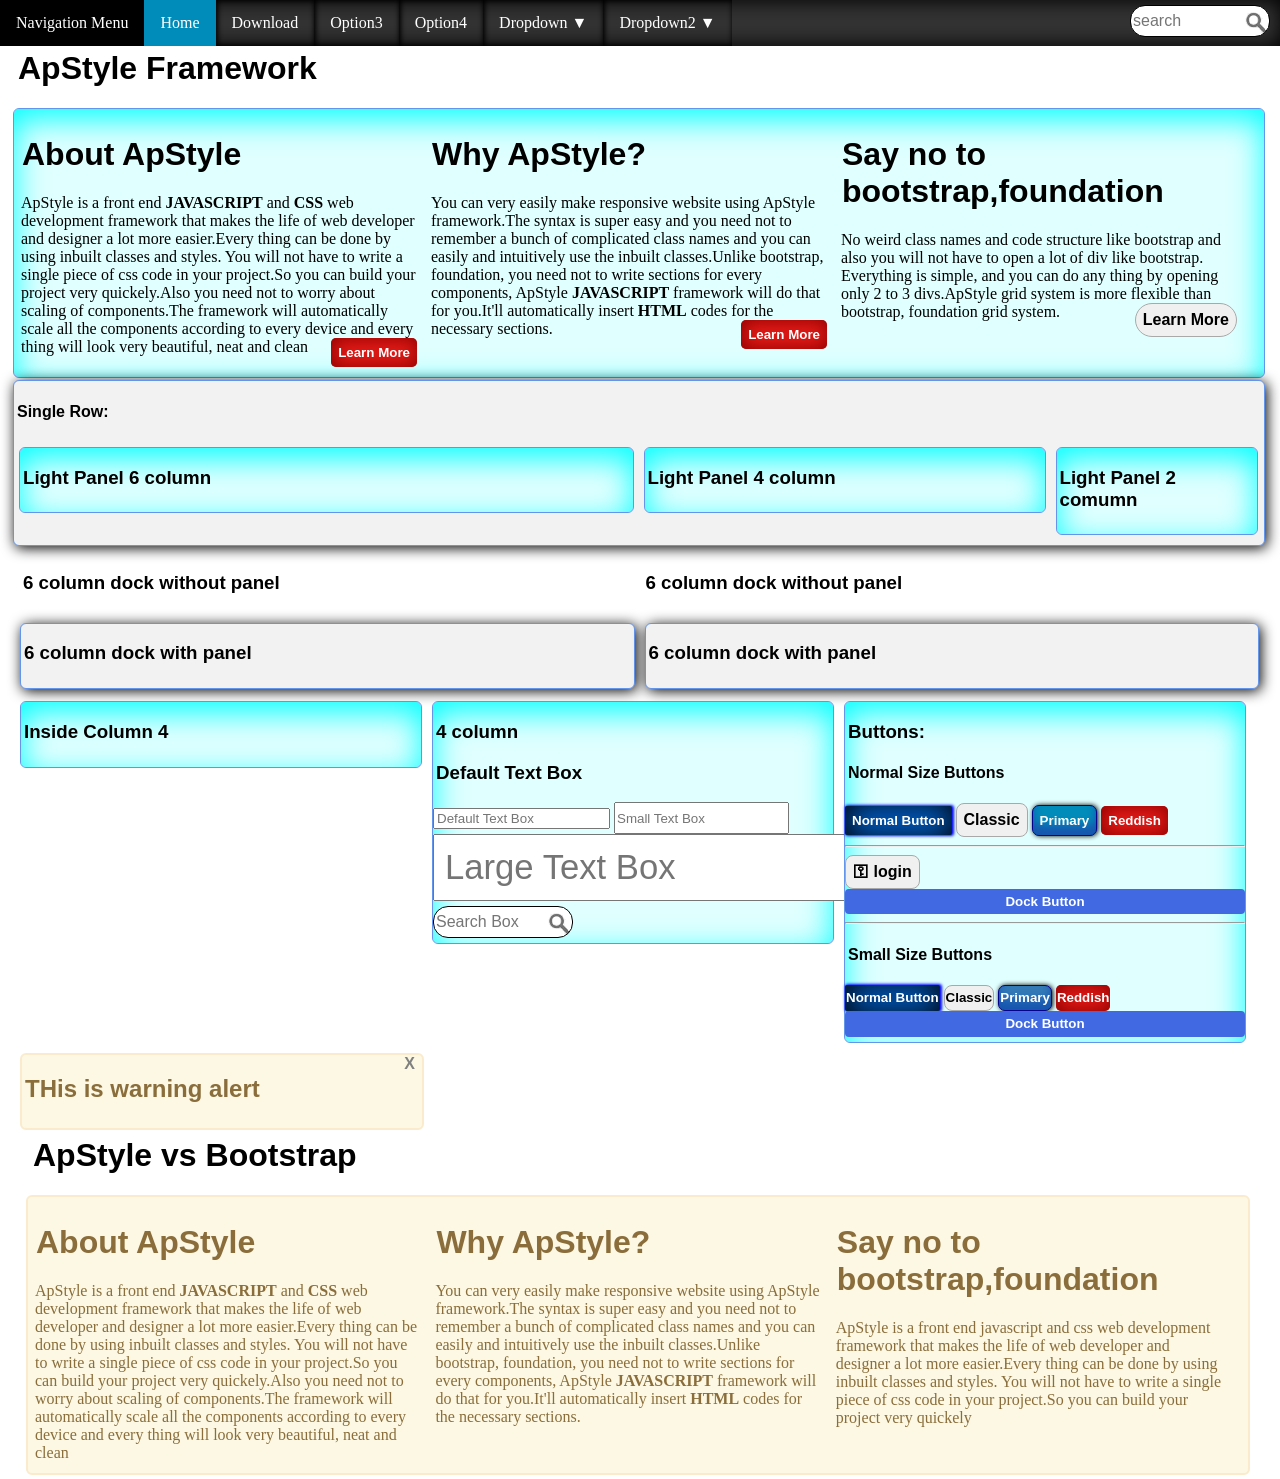
<file: apstyle/index.html>
<!DOCTYPE html>
<html>
<head>
	<title>Testing apstyle framweorks</title>
	<meta name="viewport" content="width=device-width, initial-scale=1.0"></meta>
	<meta http-equiv="content-type" content="text/html; charset=UTF-8">
	<script src="js/apstyle.js"></script>
	<link rel="stylesheet" type="text/css" href="css/main.css">
	<nav class="nav fixed-top">
		<ul>
		<li class="nav-title"><a>Navigation Menu</a></li>
			<button class="fold" data-fold="#myNav"> &#9776; </button>
			<div class="folded" id="myNav">
			
  			<li><a class="active-blue">Home</a></li>
  			<li><a href="download.php">Download</a></li>
  			<li><a href="#option3">Option3</a></li>
  			<li><a href="#option4">Option4</a></li>
  			<li class="dropdown">
    			<a href="#" class="dropbtn">Dropdown </a>
    			<div class="dropdown-content">
      			<span>Link 1</span>
      			<span>Link 2</span>
      			<span>Link 3</span>
    			</div>
  			</li>
  			<li class="dropdown">
    			<a href="#" class="dropbtn">Dropdown2 </a>
    			<div class="dropdown-content">
      			<span>Menu1</span>
      			<span>Menu2</span>
      			<span>Link 3</span>
    			</div>
  			</li>
  			<span style="float: right;"><input type="search" placeholder="search">
  			</span>
  			</div>
		</ul>
	</nav>

</head>
<body>

<div class="block">
	<h1 style="margin-top: 50px;">ApStyle Framework</h1>
	<div class="row panel-light">
		<div class="col4"> 
			<h1 >About ApStyle</h1>

			<p> ApStyle is a front end <strong>JAVASCRIPT</strong> and <strong>CSS</strong>
				 web development
				framework that makes the life of web developer and designer a lot more
				easier.Every thing can be done by using inbuilt classes and styles.
				You will not have to write a single piece of css code in your project.So you
				can build your project very quickely.Also you need not to worry about scaling of components.The framework will automatically scale all the components according to every device and every thing will look very beautiful, neat and clean<button class="reddish" style="float: right;" data-scroll="#comparison">Learn More</button></p>
		</div>
		<div class="col4"> 
			<h1>Why ApStyle?</h1>
			<p> You can very easily make responsive website using ApStyle framework.The syntax
				is super easy and you need not to remember a bunch of complicated class names
				and you can easily and intuitively use the inbuilt classes.Unlike bootstrap, foundation, you need not to write sections for every components, ApStyle <strong>JAVASCRIPT</strong> framework will do that for you.It'll automatically insert <strong>HTML</strong> codes for the necessary sections.
				<button class="reddish" style="float: right;" data-scroll="#comparison">Learn More</button></p>
		</div>
		<div class="col4"> 
			<h1>Say no to bootstrap,foundation</h1>
			<p> No weird class names and code structure like bootstrap and also you
				will not have to open a lot of div like bootstrap.
				Everything is simple, and you can do any thing by opening only
				2 to 3 divs.ApStyle grid system is more flexible than bootstrap, foundation
				grid system.
				<button class="rounded" data-scroll="#comparison" style="float: right;">Learn More</button></p>
		</div>
	</div>
	<div class="row panel">
		<h4>Single Row:</h4>
	<div class="panel-light col6">
		 <h3>Light Panel 6 column</h3>
	</div>
	<div class="panel-light col4">
		 <h3>Light Panel 4 column</h3>
	</div>
	<div class="panel-light col2"><h3>Light Panel 2 comumn<h3></div>
	</div>
	<div class="row">
		<div class="col6">
		<h3>6 column dock without panel</h3>
	</div>
	<div class="col6">
		<h3>6 column dock without panel</h3>
	</div>
	<div class="row">
		<div class="col6 panel">
		<h3>6 column dock with panel</h3>
	</div>
	<div class="col6 panel">
		<h3>6 column dock with panel</h3>
	</div>
	

	</div>

	<div id="row">
	<div class="col4 panel-light">
		<h3>Inside Column 4</h3>
	</div>
		<div class="col4 panel-light">
		<h3> 4 column </h3>
		<h3>Default Text Box</h3>
		<input type="text" placeholder="Default Text Box">
		<input type="text" class="sm" placeholder="Small Text Box">
		<input type="text" class="lg" placeholder="Large Text Box">
		<input type="search" placeholder="Search Box">
	</div>
		<div class="col4 panel-light">
		<h3>Buttons: </h3>
		<h4>Normal Size Buttons</h4>
		<button type="button" data-show="#myPopup">Normal Button</button>
		<button type="button" class="classic" data-show="#creator">Classic</button>
		<button class="primary active-blue">Primary</button>
		<button class="reddish">Reddish</button>
		<hr />
		<button class="classic"> ⚿ login</button>
		<button type="button" class="dock" data-show="#myPopup2">Dock Button</button>
		<hr />
		<h4>Small Size Buttons</h4>
				<button type="button" class="sm">Normal Button</button>
		<button type="button" class="classic sm" data-show="#myPopup2">Classic</button>
		<button class="primary sm">Primary</button>
		<button class="reddish sm">Reddish</button>
		<button type="button" class="dock sm" data-show="#myPopup2">Dock Button</button>
	</div>
	</div>
	<div class="popup" id="myPopup">
		<div class="popup-content">
			<div class="popup-head">
				<span class="popup-close"><b>X</b></span>
				<h3>Popup Head</h3>
			</div>
			<div class="popup-body">
				<h2>Popup Body </h2>
				<input type="text" placeholder="Enter your name">
				<input type="password" placeholder="Enter password">

			</div>
			<div class="popup-footer">
				<button class="dock" data-close="#myPopup">Close Window</button>
			</div>
		</div>
	</div>
	
	<div class="row">
		<div class="col4 panel-warning">
			<span class="panel-close"><b>X</b></span>
			<h2>THis is warning alert</h2>
		</div>
	</div>
	<div class="block" id="comparison">
			<h1> ApStyle vs Bootstrap </h1>
			<div class="row panel-warning">
		<div class="col4"> 
			<h1 >About ApStyle</h1>
			<p> ApStyle is a front end <strong>JAVASCRIPT</strong> and <strong>CSS</strong>
				 web development
				framework that makes the life of web developer and designer a lot more
				easier.Every thing can be done by using inbuilt classes and styles.
				You will not have to write a single piece of css code in your project.So you
				can build your project very quickely.Also you need not to worry about scaling of components.The framework will automatically scale all the components according to every device and every thing will look very beautiful, neat and clean </p>
		</div>
		<div class="col4"> 
			<h1>Why ApStyle?</h1>
			<p> You can very easily make responsive website using ApStyle framework.The syntax
				is super easy and you need not to remember a bunch of complicated class names
				and you can easily and intuitively use the inbuilt classes.Unlike bootstrap, foundation, you need not to write sections for every components, ApStyle <strong>JAVASCRIPT</strong> framework will do that for you.It'll automatically insert <strong>HTML</strong> codes for the necessary sections.</p>
		</div>
		<div class="col4"> 
			<h1>Say no to bootstrap,foundation</h1>
			<p> ApStyle is a front end javascript and css web development
				framework that makes the life of web developer and designer a lot more
				easier.Every thing can be done by using inbuilt classes and styles.
				You will not have to write a single piece of css code in your project.So you
				can build your project very quickely</p>
		</div>
	</div>
		</div>

	<div>
</div>
</body>
</html>
</file>
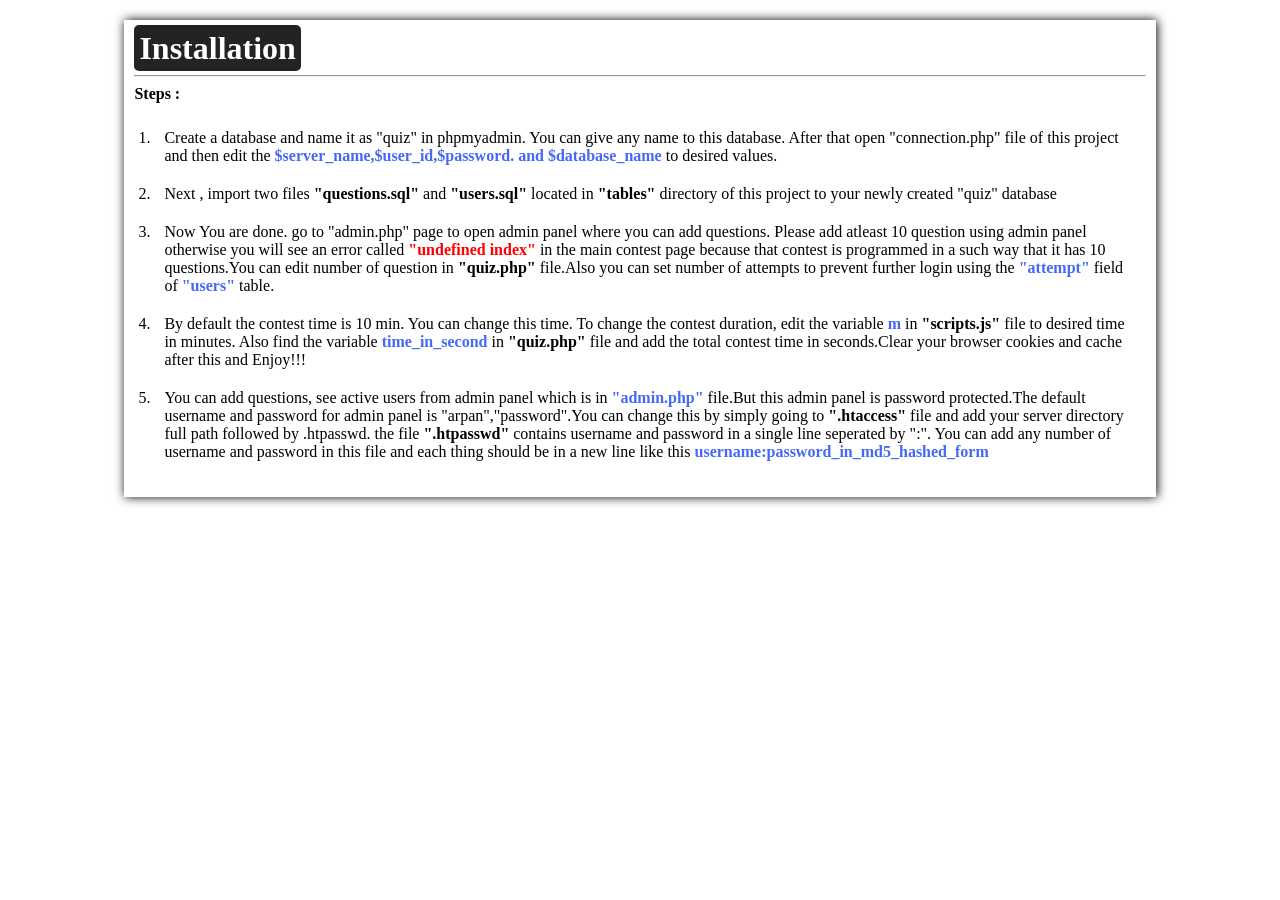
<file: readme.html>
<!DOCTYPE html>
<html>
<head>
<style type="text/css"> ol>li{ padding: 10px 10px; word-wrap: break-word;} 
.syntax { color: #4468F7; font-weight: bold;  }
li { font: "Helvetica Neue",Helvetica,Arial,sans-serif;	 }
strong { font: "Helvetica Neue",Helvetica,Arial,sans-serif;	 }
</style>
<div style='box-shadow: 1px 0px 10px black; margin: 20px auto; width: 80%; padding: 10px 10px; '>
<h1 style='background-color: #242323; color: white; display: inline; border-radius: 5px;
padding: 5px 5px;margin-top: 2px;'>Installation </h1>
<hr />
<b>Steps : </b>
<ol style='padding-left: 20px; '>
	<li>Create a database and name it as "quiz" in phpmyadmin. You can give any name to this database. After that open "connection.php" file of this project and then edit the <span class='syntax'>$server_name,$user_id,$password. and $database_name </span> to desired values.</li>
	<li>Next , import two files <strong>"questions.sql"</strong> and <strong>"users.sql"</strong> located in <strong>"tables"</strong> directory of this project to your newly created "quiz" database </li>
	<li>Now You are done. go to "admin.php" page to open admin panel where you can add questions. Please add atleast 10 question using admin panel otherwise you will see an error called <strong style='color: red'>"undefined index"</strong> in the main contest page because that contest is programmed in a such way that it has 10 questions.You can edit number of question in <strong>"quiz.php"</strong> file.Also you can set number of attempts to prevent further login using the <strong class='syntax'>"attempt"</strong> field of <strong class='syntax'>"users"</strong> table. </li>
	<li> By default the contest time is 10 min. You can change this time. To change the contest duration, edit the variable <span class="syntax">m</span> in <strong>"scripts.js"</strong> file to desired time in minutes. Also find the variable <span class="syntax">time_in_second</span> in <strong>"quiz.php"</strong> file and add the total contest time in seconds.Clear your browser cookies and cache after this and Enjoy!!!
	</li>
	<li> You can add questions, see active users from admin panel which is in  <span class="syntax">"admin.php"</span> file.But this admin panel is password protected.The default username and password for admin panel is "arpan","password".You can change this by simply going to <strong>".htaccess"</strong> file and add your server directory full path followed by .htpasswd. the file <strong>".htpasswd"</strong> contains username and password in a single line seperated by ":". You can add any number of username and password in this file and each thing should be in a new line like this <strong class='syntax'>username:password_in_md5_hashed_form</strong>
	</li>
</ol>
</div>
</head>
</html>
</file>
<file: apstyle/css/main.css>
/* 
	ApStyle Framework
	Created at: apwebs;
	Founder: Aran Pathak;

*/
body { margin: 0; width: 100%; }
@font-face {
    font-family: normalFont;
    src: url(font.woff2);
}
a{ text-decoration: none; color: inherit;}
h1,h2,h3,h4,h5,h6{
	margin-left: 3px;
	font-family: sans-serif;
}

p { margin-top: 1px; margin-bottom: 1px; margin-left: 2px; margin-right: 2px;}
b { margin-top: 1px; margin-bottom: 1px; margin-left: 2px; margin-right: 2px;}
xmp {  margin-top: 1px;font-family: Arial; font-size: 12pt; margin-bottom: 1px;
	word-wrap: break-word;
}
::-webkit-scrollbar {
    width: 12px;
}
 
::-webkit-scrollbar-track {
    -webkit-box-shadow: inset 0 0 6px rgba(0,0,0,0.3); 
    border-radius: 10px;
}
 
::-webkit-scrollbar-thumb {
    border-radius: 10px;
    -webkit-box-shadow: inset 0 0 6px rgba(0,0,0,0.5); 
}

/* button styles */
/*------------------------------------------------------------------------------------------ */

 button,input[type=button]{
	/* border-radius: 4px;
	background-color: #404040;
	color: #fff; 
	border: 1px solid black;
	padding: 7px;
	font-size: 12pt;
	cursor: pointer;
	 box-shadow: 1px 0px 12px 1px black inset; 
	 */
	border-radius: 2px;
	border: 0px solid;
	background-color:    #0177fb ;
	cursor: pointer;
	color: white;
	font-weight: bold;
	padding-top: 7px; padding-bottom: 7px; padding-right: 7px; padding-left: 7px;
	box-shadow: 1px 0px 3px 1px blue,1px 0px 30px 1px black inset;
}
button:hover, input[type="button"]:hover
{
	background-color:  	#303030 ;
}
.classic{
	border-radius: 8px;
	/*background-color: #D3D3D3;*/
	background-color: #F0F0F0;
	border: 1px solid darkgray;
	padding: 7px;
	font-size: 12pt;
	cursor: pointer;
	color: black;
	/*box-shadow: 1px 0px 4px 1px black inset;*/
	box-shadow: none;
}
.btn {
  border-color: #ccc;
  color: black;
  box-shadow: none;
  border-radius: 7px;
  border-color: rgba(0, 0, 0, 0.1) rgba(0, 0, 0, 0.1) rgba(0, 0, 0, 0.25);
}

.btn-normal {
  background-color: #0074cc;
  *background-color: #0055cc;
  color: white;
  border-radius: 7px;
  box-shadow: none;
  background-image: -ms-linear-gradient(top, #0088cc, #0055cc);
  background-image: -webkit-gradient(linear, 0 0, 0 100%, from(#0088cc), to(#0055cc));
  background-image: -webkit-linear-gradient(top, #0088cc, #0055cc);
  background-image: -o-linear-gradient(top, #0088cc, #0055cc);
  background-image: -moz-linear-gradient(top, #0088cc, #0055cc);
  background-image: linear-gradient(top, #0088cc, #0055cc);
  background-repeat: repeat-x;
  border-color: #0055cc #0055cc #003580;
  border-color: rgba(0, 0, 0, 0.1) rgba(0, 0, 0, 0.1) rgba(0, 0, 0, 0.25);
  filter: progid:dximagetransform.microsoft.gradient(startColorstr='#0088cc', endColorstr='#0055cc', GradientType=0);
  filter: progid:dximagetransform.microsoft.gradient(enabled=false);
}

.btn-normal:hover,
.btn-normal:active,
.btn-normal.active,
.btn-normal.disabled,
.btn-normal[disabled] {
  background-color: #0055cc;
  *background-color: #004ab3;
}

.btn-normal:active,
.btn-normal.active {
  background-color: #004099 \9;
}

.classic:hover{
	/*background-color: lightgray;
	color: #333;*/
	background-color: green;
	color: #fff;
	border: 1px solid darkgray;
	box-shadow: 1px 0px 10px 1px darkgreen inset;
	cursor: pointer;
}
.bluebtn
{
	background-color: #4169E1 ;
box-shadow: 1px 0px 10px 1px #191970 inset; float: right;"
}
.bluebtn:focus
{
	background-color: darkred;
}
.rounded { background-color: #F0F0F0;
	border: 1px solid darkgray;
	padding: 7px;
	font-size: 12pt;
	cursor: pointer;
	color: black;
	/*box-shadow: 1px 0px 4px 1px black inset;*/
	box-shadow: none;border-radius: 20px;}
.rounded:hover{ transition: 1s; color: #fff;}
.btn3d {

	color: white;
    background-image: url('extra/btn1.png');
    background-size: cover;
    font-weight: bold;
    padding-left: 8px;
    padding-right: 8px;
    padding-top: 8px;
    padding-bottom: 8px;
    border: 0px solid;
    border-radius: 6px;
    cursor: pointer;
    margin-right: 10px;
    box-shadow: 0 inset;
}
.btn3d:hover{
	background-color: darkred;
    background-image: url('extra/btn2.png');
}
.primary{border-radius: 7px;color:#fff;background-color:#337ab7;border-color:#2e6da4;
 box-shadow: 0px -10px 10px 0px #1756AF inset,1px 0px 5px 0px black;
 border: 1px solid darkblue;
}
.primary:focus{color:#fff;background-color:#286090;border-color:#122b40;
	border: 1px dotted white;
}
.primary:hover{color:#fff;background-color:#286090;border-color:#204d74}

.reddish{border-radius: 5px;color:#fff;background-color:#E41B17;border-color:darkred;
 box-shadow: 1px 0px 18px 1px darkred inset;}
.reddish:focus{color:#fff;background-color:#9F000F;border-color:#122b40}
.reddish:hover{color:#fff;background-color:#9F000F;border-color:#204d74}

.dock
{
	box-shadow: none;
	background-color: #4169E1;
	border-color: #4169E1;
	color: #fff;
	width: 100%;
	border-radius: 4px;
	padding-top: 5px;
	padding-bottom: 5px;
}
.dock:hover{
	background-color: #286090;
	color: #fff;
}
.fulldock
{
	width: 100%;
}
.btn-success
{
	background-color: #37B258;
	/* #1CCC6B; */
	padding-left: 7px; padding-right: 7px;
	padding-bottom: 7px; padding-top: 7px;
	box-shadow: 0px -10px 10px 0px #229055 inset, 0px 1px 3px 0px black;
	font-size: 15px;
	border-radius: 7px;
	color: fff;
	font-weight: bold;
	cursor: pointer;
	border: 1px solid darkgreen;
}
.btn-success:hover
{
	
	background-color: #0BBF5F;
}
/*end of button styles */
/*------------------------------------------------------------------------------------------ */

.row{ margin-bottom: 2px; width: 100%; float: right; }
.block
{
	margin-right: 15px;
	margin-left: 15px;
	margin-top: 10px;
}
/* panel styles */
.panel { /*background-color: #F0F0F0  ;*/
	background-color: #f2f2f2;
 border-radius: 6px; box-shadow: 2px 2px 14px black;
	border: 1px solid cornflowerblue;
	padding-bottom: 5px;
	word-wrap: break-word;
}
.panel-light { background-color:  #E0FFFF; border-radius: 6px;
	border: 1px solid cornflowerblue;
	padding-bottom: 5px;
	word-wrap: break-word;
	box-shadow: 0px 10px 2em 0px cyan inset;
}
.panel-warning { background-color: #FCF8E3; border-radius: 6px;
	border: 2px solid #FAEBCC;
	padding-bottom: 5px;
	color: #8A6D3B;
	word-wrap: break-word;
}
.panel-danger
{
  border-radius: 6px;
  border: 2px solid #FAEBCC;
  padding-bottom: 5px;
  color: #a94442;
  background-color: #f2dede;
  word-wrap: break-word;
}
.panel-transparent
{
	border-radius: 6px; box-shadow: 2px 2px 14px black;
	padding-bottom: 5px;
	padding-top: 5px;
	word-wrap: break-word;
	background-color: #333;
	opacity: .7;
	color: white;
	background-color: rgb(0,0,0); /* Fallback color */
    background-color: rgba(0,0,0,.4); /* Black w/ opacity */
}
.panel-close{ float: right; font-family: Arial; color: #808080; cursor: pointer; margin-right: 5px;}
/* end of panel section */
/*------------------------------------------------------------------------------------------ */

.col6{ width: 49%; float: left; margin: 5px;}
.col8{ width: 64%; float: left; margin: 5px;}
.col4{ width: 32%; float: left; margin: 5px;}

.col2{ width: 16%; float: left; margin: 5px;}

/*------------------------------------------------------------------------------------------ */

/* Code for popup */
.popup{
    display: none; /* Hidden by default */
    position: fixed; /* Stay in place */
    z-index: 1; /* Sit on top */
    left: 0;
    top: 0;
    width: 100%; /* Full width */
    height: 100%; /* Full height */
    overflow: auto; /* Enable scroll if needed */
    background-color: rgb(0,0,0); /* Fallback color */
    background-color: rgba(0,0,0,.4); /* Black w/ opacity */
}
.popup-content {
	background-color: #fefefe;
    margin: 10% auto; /* 15% from the top and centered */
    border: 1px solid #888;
    width: 40%; 
    padding: 0px;
    box-shadow: 2px 0px 20px 3px black;
    border-radius: 8px;
}
.popup-head
{
	min-height: 30px;
	background-color: #fefefe;
	/*background-color: #2554C7;*/
	padding: 1px;
	border-top-right-radius: 8px;
	border-top-left-radius: 8px;
	border-bottom: 1px solid #303030;
	margin-top: 0px;
	margin-left: 0px; margin-right: 0px;
	margin-bottom: 0px;
}
.popup-body
{
	margin-top: 2px;
	margin-left: 2px; margin-right: 2px;
	margin-bottom: 2px;
	min-height: 100px;
	background-color: #fefefe;
	padding: 1px;
	border-bottom: 1px solid #303030;
}
.popup-footer
{
	margin-top: 2px;
	margin-left: 2px; margin-right: 2px;
	margin-bottom: 2px;
	min-height: 30px;
	background-color: #fefefe;
	padding: 1px;
	border-top: 1px solid #303030;
}
.popup-close{ float: right; font-family: Arial; color: #808080; cursor: pointer; margin-right: 5px;}
/* end code for popup */
/*------------------------------------------------------------------------------------------ */

/*input boxes */
.select
{
	width: 94%;
	margin-bottom: 5px;
  font-size: 15px;
  border-radius: 5px;
  background-color: white;
  padding: 10px 10px;
  border:  1px solid #A19F9D;
     background:#fff url(extra/dropdown.png) repeat-x 0 0;
  -webkit-appearance: none;
  -ms-appearance:none;
   appearance: none;
}

.select:focus
{
	transition: all init ll 2s ;
  box-shadow: 0 0 10px #1487EC;
  border: 1px solid #1475CA;
}
.select ::-ms-expand {
 display:none;
}
.select:after{
    content:"";
    position:absolute;
    z-index:2;
    right:8px;
    top:50%;
    margin-top:-3px;
    height:0;
    width:0;
    border-top:6px solid #f99300;
    border-left:6px solid transparent;
    border-right:6px solid transparent;
    pointer-events:none;
}
/*
input[type=text],input[type=email],input[type=password] {
	border: 1.5px solid gray;
	height: 32px;
	font-family: tahoma;
	border-radius: 4px;
	width: 94%;
	margin-right: 2%;
	margin-left: 2%;
	font-size: 13pt;
	padding-left: 5px;
	margin-bottom: 5px;

}

input[type=text]:focus,input[type=email]:focus,input[type=password]:focus {
    box-shadow: 1px 0px 5px 2px red;
    transition: .4s;
  border: 1px solid red;
}
input[type=text]:hover,input[type=email]:hover,input[type=password]:hover {

    background-color: #F0F0F0;
} */
input[type=search]{
	background-image: url('extra/search1.png');
	background-position: right;
	background-size: cover;
	border: 1px solid black;
	width: 140px;
	padding-right: 20px;
	height: 32px;
	font-size: 12pt;
	border-radius: 15px;
	margin-right: 10px; margin-top: 5px;
}
textarea
{
	border: 1px solid darkblue;
	font-family: tahoma;
	border-radius: 4px;
	width: 94%;
	margin-right: 2%;
	margin-left: 2%;
	font-size: 13pt;
	padding-left: 5px;
	margin-bottom: 5px;
}
textarea:focus
{
	/*box-shadow: 1px 0px 2px 1px black inset,1px 0px 3px 1px #2554C7;*/
    box-shadow: 1px 0px 10px 2px #2554C7;
  border: 1.5px solid darkblue;	
} 
input[type=search]:focus { box-shadow: 1px 0px 3px 1px black inset,1px 0px 10px 1px red;
  border: 1px solid red;
  padding-right: 40px;
  background-position: center;
  padding-left: 8px;

}
.sm{ padding: 1px; height: 26px; font-size: 10pt;}
.lg{ padding: 10px; height: 43px; font-size: 26pt;}

/* end of input boxes */
/*------------------------------------------------------------------------------------------ */
/* navigation bar */
.nav{
	width: 100%;
	background-color: #333;
	margin-top: 0px;
	top: 0px;
	z-index: 100;
}
.fixed-top{ position: fixed; top: 0; }
.nav ul {
	box-shadow: 1px 0px 20px 1px black inset;
    list-style-type: none;
    margin: 0;
    padding: 0;
    overflow: hidden;
    background-color: #333;
}

.nav li {
    float: left;
    box-shadow: 1px 0px 5px 1px black inset;
}
.nav a:focus{
	border: 1px dotted #fff;
}

.nav li a {
    display: block;
    color: white;
    text-align: center;
    padding: 14px 16px;
    text-decoration: none;

}

.nav li a:hover:not(.active) {
    background-color: #111;

}

.active {
    /*background-color: #4CAF50;*/
    box-shadow: 1px 0px 10px 1px black inset;
}
.active-blue {
    background-color: #008CBA; color: #fff;
    /*box-shadow: 1px 0px 10px 1px darkblue inset;*/
} 
.fold 
{	box-shadow: none;
	color: black;
	background-color: #F0F0F0;
	height: 40px; width: 40px; float: right;
	display: none;
}
.fold:hover{ box-shadow: 1px 0px 3px 1px black inset; background-color: #F0F0F0;}
.height-toggle { height: 100px; overflow: hidden;}

/*classic navbar */
/*------------------------------------------------------------------------------------------ */
.nav-classic{
	width: 100%;
	background-color: #f1f1f1;
	margin-top: 0px;
	top: 0px;
	z-index: 100;

}
.nav-classic ul {
	box-shadow: 1px 0px 20px 1px black inset;

    list-style-type: none;
    margin: 0;
    padding: 0;
    overflow: hidden;
    background-color: #f1f1f1;
    color: black;
}

.nav-classic li {
    float: left;
    
}
.nav-classic a:focus{
	border: 1px dotted #fff;
	color: #fff;
}
.nav-title { background-color: black; }
.nav-classic li a {
    display: block;
    color: black;
    text-align: center;
    padding: 14px 16px;
    text-decoration: none;

}

.nav-classic li a:hover:not(.active) {
	color: #fff;
    background-color: #555;;

}

/*end of classic navbar*/


/*end of navigation bar */
/*------------------------------------------------------------------------------------------ */
/*focus for google chrome */
*:focus {
    outline: none;
}
/*------------------------------------------------------------------------------------------ */
/* droudowns */
.dropbtn {
    display: inline-block;
    color: white;
    text-align: center;
    padding: 14px 16px;
    text-decoration: none;
}
.dropdown-content {
    display: none;
    position: absolute;
    background-color: #f9f9f9;
    min-width: 160px;
    box-shadow: 0px 8px 16px 0px rgba(0,0,0,0.2);
}

.dropdown-content span {
    color: black;
    padding: 12px 16px;
    text-decoration: none;
    display: block;
    text-align: left;
}
.dropdown:hover .dropbtn {
    background-color: black;
}
.dropdown-content span:hover {background-color: #f1f1f1}

.dropdown:hover .dropdown-content {
    display: block;
}

/*end of drop down menu */

/* style added for experimental purpose */
.btn-flat-blue
{
  padding:  15px 15px;
  box-shadow: 0 0 10px 1px gray,0 -5px 10px  #0B41AE inset;
  border: 0 solid;
  background-color: #0B57F0;
  color :  white;
  font-family: Arial, "Helvetica Neue", Helvetica, sans-serif;
  font-weight: bold;
  font-size: 15;
  cursor: pointer;
}
.btn-flat-blue:hover
{
  background-color: #0B41AE;
}
.btn-flat-blue:focus
{
  background-color: #0B41AE;
}
.panel-flat
{
  box-shadow: 1px 0px 30px gray;
  padding:  10px 10px;
  background-color:  #E9E4E1;
  float:  left;
}

.btn-flat-success
{
  padding:  15px 15px;
  box-shadow: 1px 0 5px 1px gray,0 -5px 10px  #0C962F inset;
  border: 0 solid;
  background-color: #20B245;
  color :  white;
  font-family: Arial, "Helvetica Neue", Helvetica, sans-serif;
  font-weight: bold;
  font-size: 15;
  cursor: pointer;
}
.btn-flat-success:hover
{
  background-color: #0CA332;
}
.btn-flat-success:focus
{
  background-color: #0CA332;
}
.btn-flat-danger
{
  padding:  15px 15px;
  box-shadow: 0 0 10px 1px gray,0 -8px 4px  #C9152A inset;
  border: 0 solid;
  background-color: #F4273F;
  color :  white;
  font-family: Arial, "Helvetica Neue", Helvetica, sans-serif;
  font-weight: bold;
  font-size: 15;
  cursor: pointer;
}
.btn-flat-danger:hover
{
  background-color: #C9152A;
}
.btn-flat-danger:focus
{
  background-color: #C9152A;
}

.panel-flat
{
  box-shadow: 1px 0px 30px gray;
  padding:  10px 10px;
  background-color:  #E9E4E1;
  float:  left;
  word-wrap: break-word;
}

.btn-warning
{
  background-color:  #FA7828;
  padding:  15px 15px;
  box-shadow: 0 0 10px 1px gray,0 -10px 4px  #FA5E0A inset;
  border: 0 solid;
  color :  white;
  font-family: Arial, "Helvetica Neue", Helvetica, sans-serif;
  font-weight: bold;
  font-size: 15;
  cursor: pointer;
  
}
.btn-warning:focus
{
  background-color:  #FA6305;
}
.btn-warning:hover
{
	background-color:  #FA6305;
}
textarea
{
  margin-bottom: 5px;
  font-size: 15px;
  border-radius: 5px;
  background-color: white;
  padding: 10px 10px;
  border:  1px solid #A19F9D;
}
textarea:focus
{
  transition: 0;
}
.input-text
{
  margin-bottom: 5px;
  font-size: 15px;
  border-radius: 5px;
  background-color: white;
  padding: 10px 10px;
  border:  1px solid #A19F9D;
}
.input-text:focus
{
  transition: all 0.3s ease-in-out;
  /* box-shadow: 0 0 10px #1487EC; */

border-radius: 0;
  /* border: 1px solid #1475CA; */
  border-left: 0px;
  border-right: 0px;
  border-top: 0px;
  box-shadow: 0 3px 0px blue;
}
.left-margin
{
	margin-left: 15px;
}
.pageno
{
    box-shadow: 0 0 10px gray;
  padding:  10px 15px;
  border-radius: 50%;
  cursor: pointer;
  float: left;
  margin-left: 5px;
}
.page-active { background-color: #defefa; }
.pageno:hover
{
  background-color: #defefa;;
}
/* end of experimental style */
/*------------------------------------------------------------------------------------------ */
/* responsive media queries */
@media only screen and (max-width: 1000px) {
    .col6 { width: 99%;}
    .col8 { width: 99%;}
    .log{ display: block; }
    body { background-image: none; }
}
@media only screen and (max-width: 800px){
.col4 { width: 42%;}
.col6 { width: 80%;}
.col8 { width: 97%; margin: 5px;}
.popup-content{ width: 92%;}
}
.flex
{
  float: left;
  width: 92%;
}

@media only screen and (max-width: 500px){
input[type=text],input[type=email],input[type=password] {
		
	}
}
@media only screen and (max-width: 600px){
  body{ background-image: none !important;  }
.col4{ width: 97%; margin: 5px;}
.col6{ width: 97%; margin: 5px;}
.col2{ width: 97%; margin: 5px;}
.col8{ width: 97%; margin: 5px;}
.nav li:not(.nav-title){width: 100%;}
/*.nav span{width: 100%; float: left;}*/
.nav-classic li:not(.nav-title){width: 100%;}
.nav-title { width: 88%;}
.nav-classic span{width: 100%; float: left;}
.fold{display: block;}
.folded{display: none;}
.input-text{
		width: 80%;
	}
.dropdown-content{ position: relative;}
.panel-flat { width: 93%; margin-left: 10px;}
	.left-margin { margin-left: 0px; }
	
}
</file>
